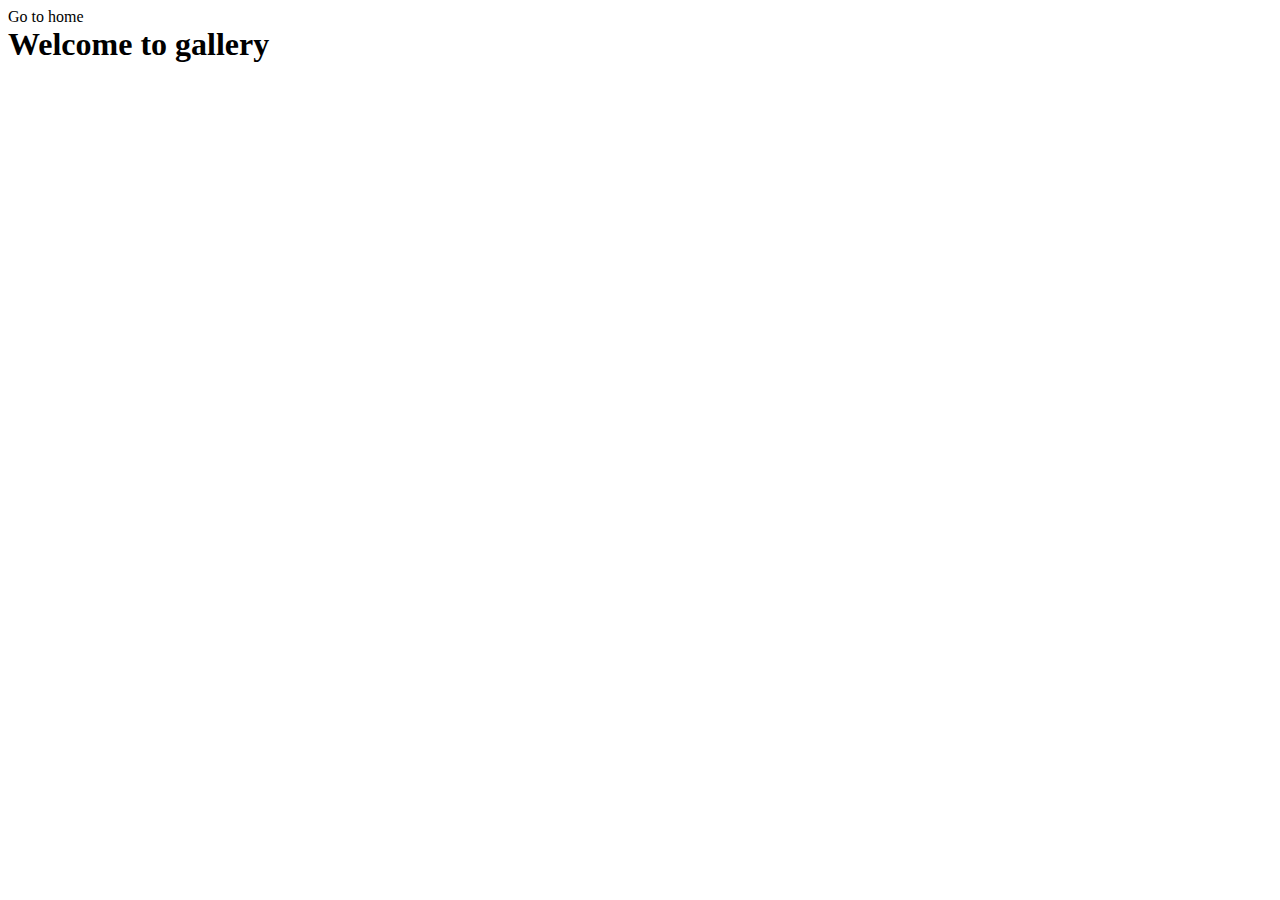
<file: src/1-gallery.html>
<!DOCTYPE html>
<html lang="en">
  <head>
    <meta charset="UTF-8" />
    <meta http-equiv="X-UA-Compatible" content="IE=edge" />
    <meta name="viewport" content="width=device-width, initial-scale=1.0" />
    <title>Gallery</title>
    <link rel="stylesheet" href="./css/styles.css">
  </head>
  <body>
    <section>
      <a href="./index.html">Go to home</a>
      <h1>Welcome to gallery</h1>
      <ul class="gallery">
    
      </ul>
    </section>
    <script type="module" src="./js/1-gallery.js"></script>
  </body>
</html>
</file>
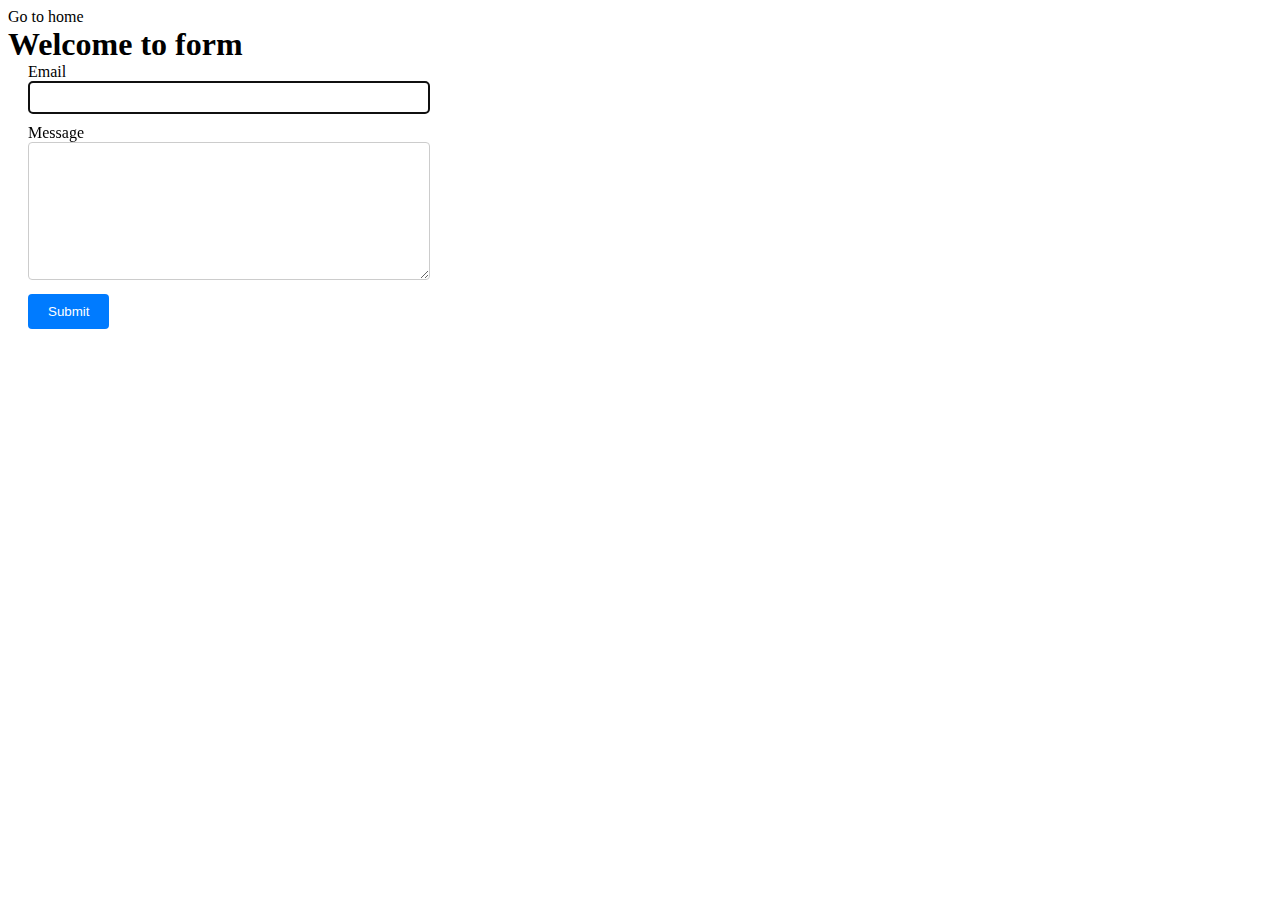
<file: src/2-form.html>
<!DOCTYPE html>
<html lang="en">
  <head>
    <meta charset="UTF-8" />
    <meta http-equiv="X-UA-Compatible" content="IE=edge" />
    <meta name="viewport" content="width=device-width, initial-scale=1.0" />
    <title>Form</title>
    <link rel="stylesheet" href="./css/styles.css">
  </head>
  <body>
    <section>
      <a href="./index.html">Go to home</a>
      <h1>Welcome to form</h1>
    </section>
    <form class="feedback-form" autocomplete="off">
      <label>
        Email
        <input type="email" name="email" autofocus />
      </label>
      <label>
        Message
        <textarea name="message" rows="8"></textarea>
      </label>
      <button type="submit">Submit</button>
    </form>
    
    <script type="module" src="./js/2-form.js"></script>
  </body>
</html>
</file>
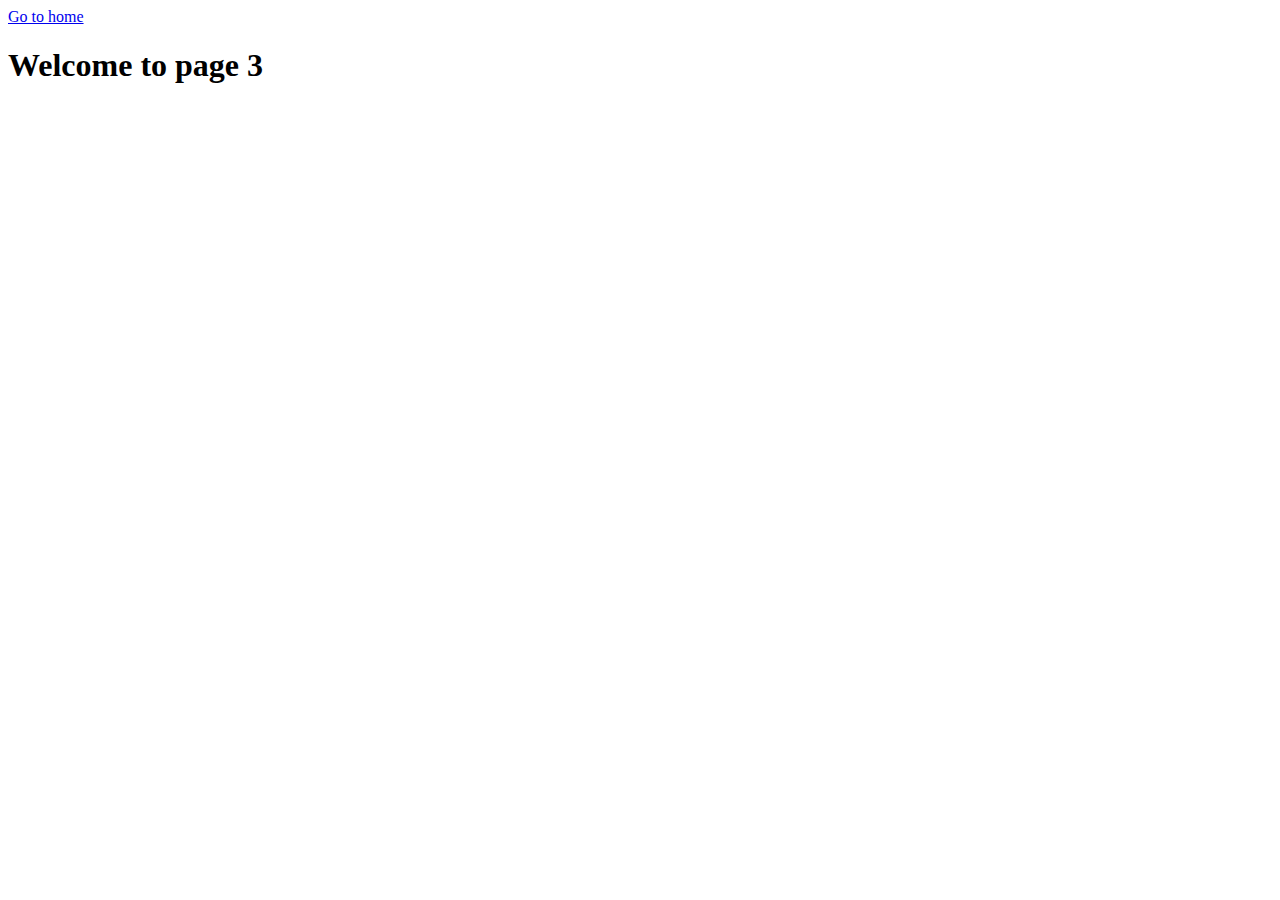
<file: src/page-3.html>
<!DOCTYPE html>
<html lang="en">
  <head>
    <meta charset="UTF-8" />
    <meta http-equiv="X-UA-Compatible" content="IE=edge" />
    <meta name="viewport" content="width=device-width, initial-scale=1.0" />
    <title>Page 3</title>
  </head>
  <body>
    <section>
      <a href="./index.html">Go to home</a>
      <h1>Welcome to page 3</h1>
    </section>
  </body>
</html>
</file>
<file: src/css/styles.css>
/**
  |============================
  | include css partials with
  | default @import url()
  |============================
*/

@import url('./reset.css');

.feedback-form {
  max-width: 400px;
  margin: 0 auto;
  margin-left: 20px;
}

.feedback-form label {
  display: block;
  margin-bottom: 10px;
}

.feedback-form input[type="email"],
.feedback-form textarea {
  width: calc(100% - 16px);
  padding: 8px;
  border: 1px solid #ccc;
  border-radius: 4px;
}

.feedback-form textarea {
  resize: vertical;
}

.feedback-form button {
  padding: 10px 20px;
  background-color: #007bff;
  color: #fff;
  border: none;
  border-radius: 4px;
  cursor: pointer;
}

.feedback-form button:hover {
  background-color: #0056b3;
}

.gallery {
  display: flex;
  flex-wrap: wrap;
  justify-content: space-between;
  padding: 0;
}

.gallery-item {
  width: calc(33.33% - 10px);
  margin-bottom: 20px;
  list-style: none;
}

.gallery-link {
  display: block;
}

.gallery-image {
  width: 100%;
  height: auto; 
}
</file>
